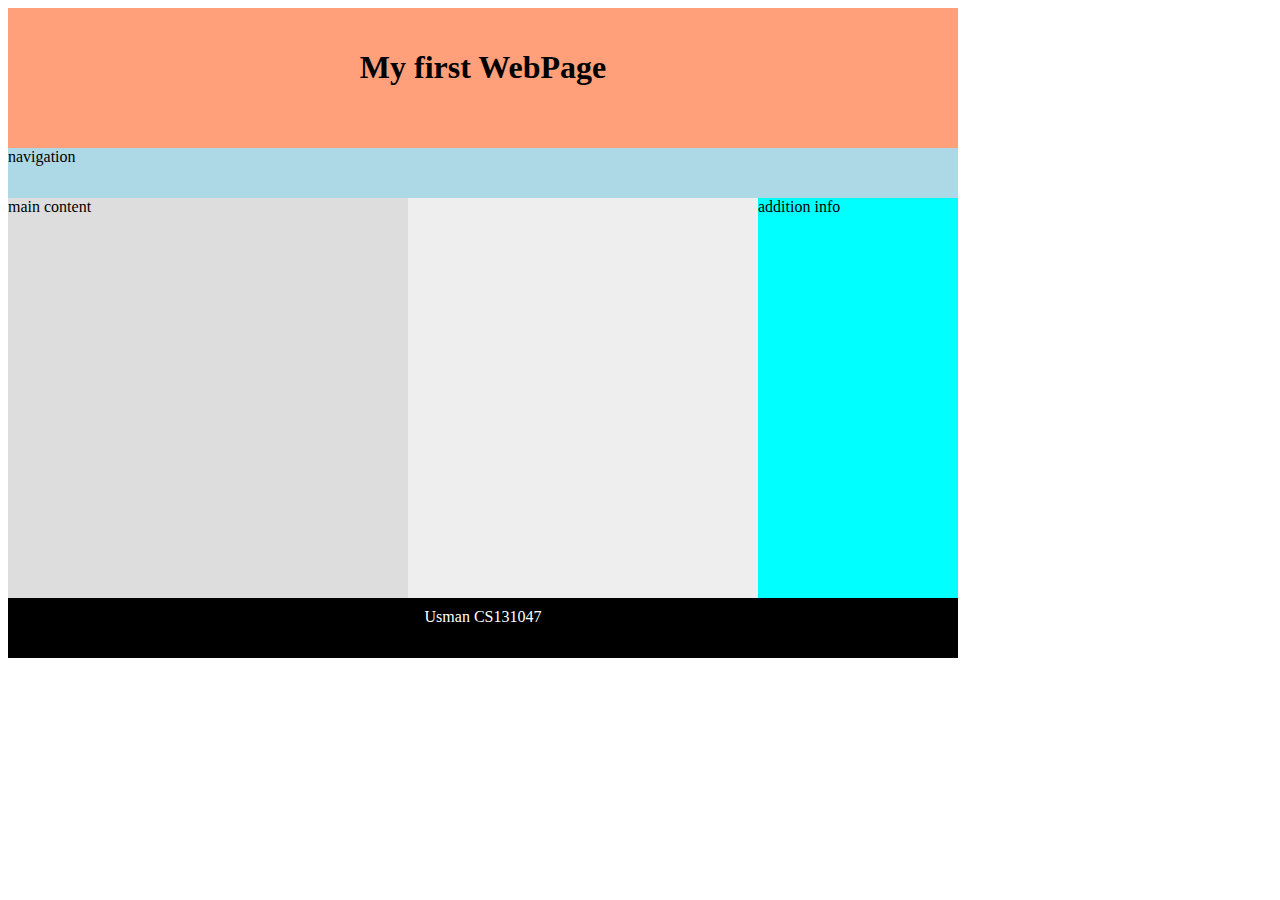
<file: index.html>
﻿<!DOCTYPE html>

<html lang="en" xmlns="http://www.w3.org/1999/xhtml">
<head>
    <meta charset="utf-8" />
    <title> My First Website</title>
	<link rel="stylesheet" href="StyleSheet1.css" type = "text/css" />
</head>
<body>

		<div class = "wrapper">
			<div class="heading">
			<h1>My first WebPage</h1>
			</div>

			<div class = "navigation">
			navigation
			</div>

			<div class = "content">
			main content
			</div>
			<div class = "sidebar">
			addition info
			</div>
			<div class = "footer">
			Usman CS131047

			</div>
			</div>
			

</body>
</html>
</file>
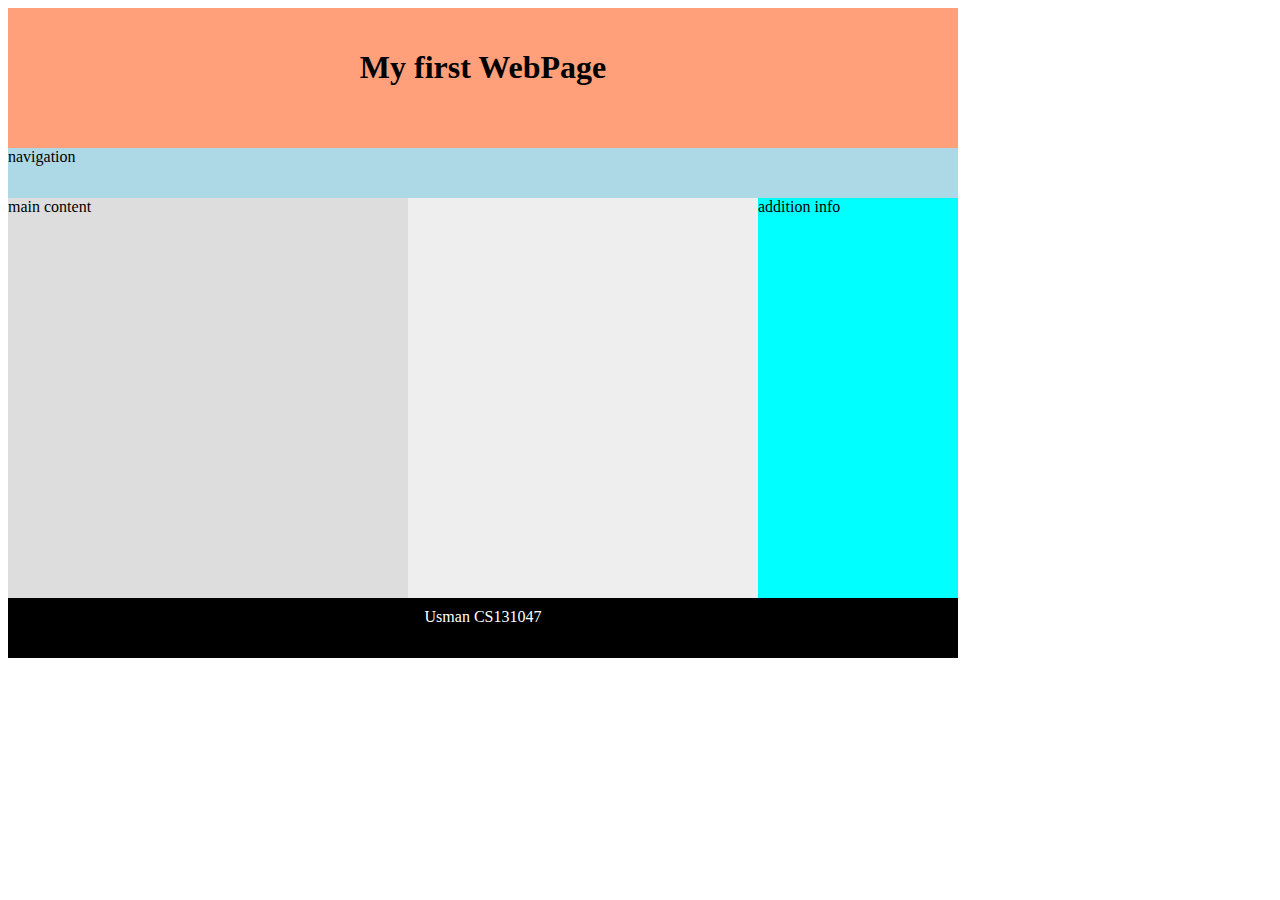
<file: HTMLPage1.html>
﻿<!DOCTYPE html>

<html lang="en" xmlns="http://www.w3.org/1999/xhtml">
<head>
    <meta charset="utf-8" />
    <title> My First Website</title>
	<link rel="stylesheet" href="StyleSheet1.css" type = "text/css" />
</head>
<body>

		<div class = "wrapper">
			<div class="heading">
			<h1>My first WebPage</h1>
			</div>

			<div class = "navigation">
			navigation
			</div>

			<div class = "content">
			main content
			</div>
			<div class = "sidebar">
			addition info
			</div>
			<div class = "footer">
			Usman CS131047

			</div>
			</div>
			

</body>
</html>
</file>
<file: StyleSheet1.css>
﻿.wrapper
{
width:950px;
background:#eee;
margin:0 auto 0auto;
}
.heading
{
	height:100px;
	background:#ffa07a;
	padding: 20px;
	text-align:center;
}

.navigation
{
	height: 50px;
	background: lightblue;
}

.content
{
	min-height:400px;
	background:#ddd;
	width:400px;
	float:left;
}

.sidebar
{
	width:200px;
	float:right;
	background:cyan;
	min-height: 400px;
}

.footer
{
	clear:both;
	background:black;
	height:40px;
	color:white;
	text-align: center;
	padding:10px;
}
</file>
